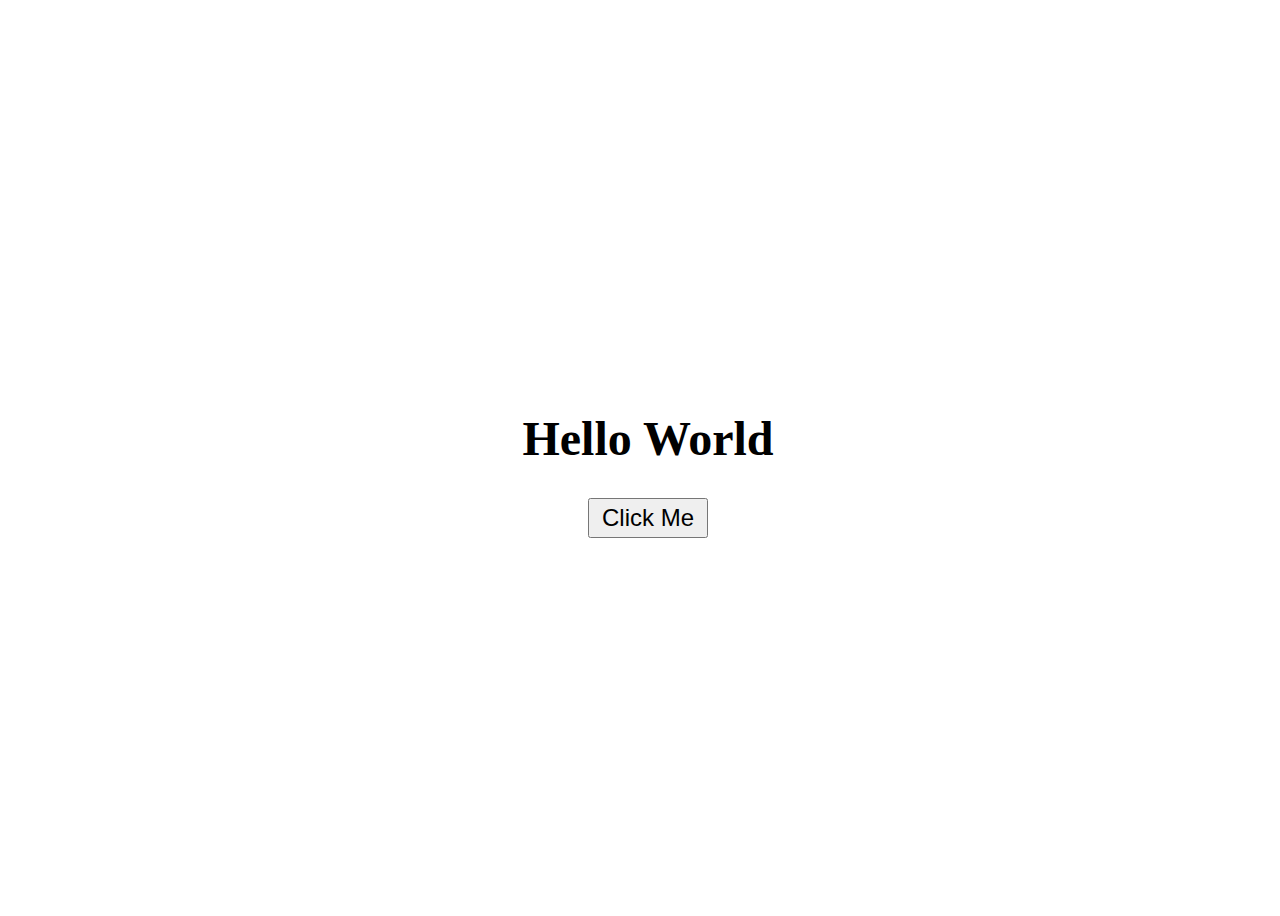
<file: index.html>
<!DOCTYPE html>
<html lang="en">
  <head>
    <meta charset="UTF-8" />
    <meta http-equiv="X-UA-Compatible" content="IE=edge" />
    <meta name="viewport" content="width=device-width, initial-scale=1.0" />
    <title>Utah JS</title>
    <link rel="stylesheet" href="style.css" />
    <script src="index.js" type="module"></script>
  </head>
  <body>
    <div class="wrapper">
      <div class="container">
        <h1 class="heading">Hello <span class="span">World</span></h1>
        <button class="button">Click Me</button>
      </div>
    </div>
  </body>
</html>
</file>
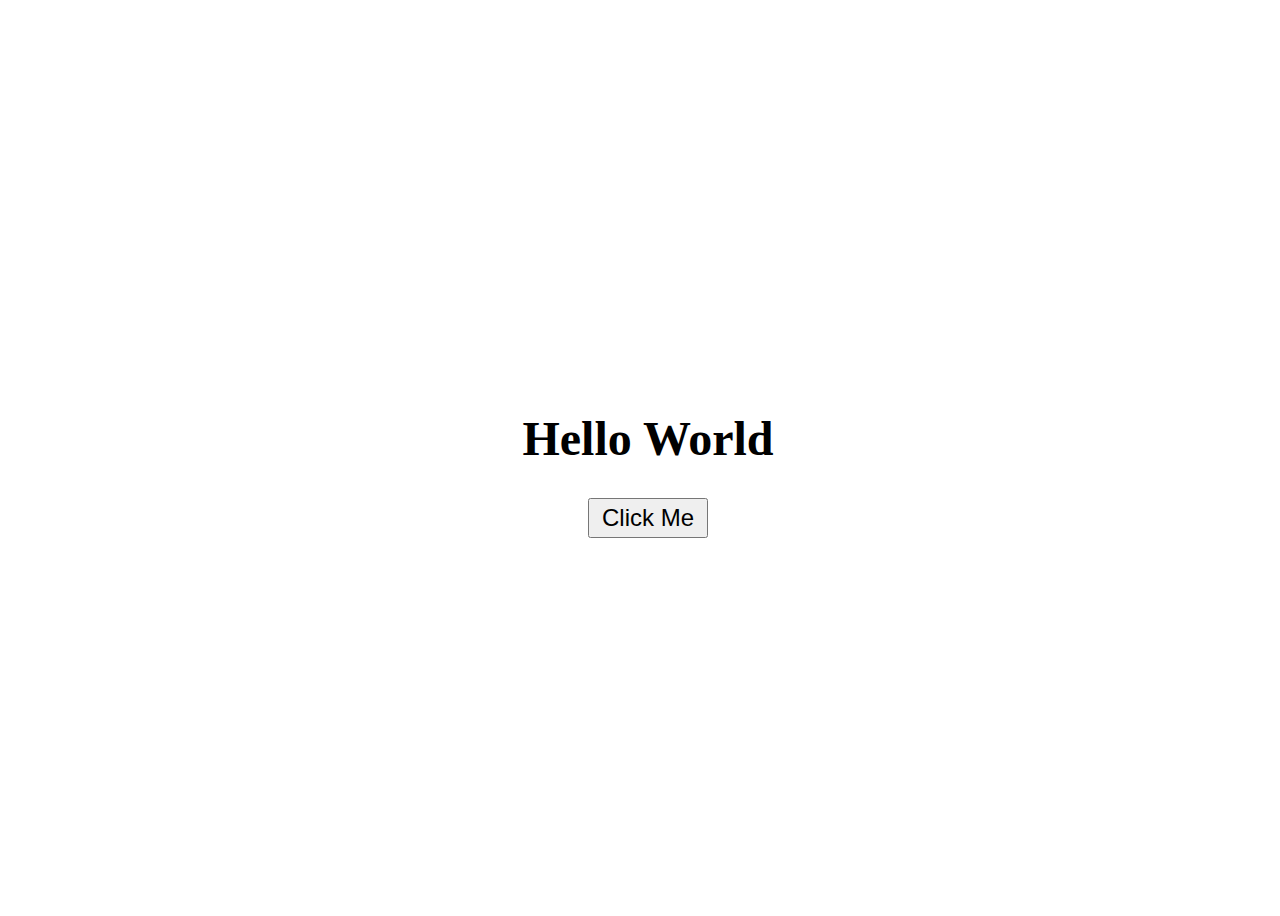
<file: utahjs.html>
<!DOCTYPE html>
<html lang="en">
  <head>
    <meta charset="UTF-8" />
    <meta http-equiv="X-UA-Compatible" content="IE=edge" />
    <meta name="viewport" content="width=device-width, initial-scale=1.0" />
    <title>Utah JS</title>
    <link rel="stylesheet" href="utahjs.css" />
    <script src="utahjs.js" type="module"></script>
  </head>
  <body>
    <div class="wrapper">
      <div class="container">
        <h1 class="heading">Hello <span class="span">World</span></h1>
        <button class="button">Click Me</button>
      </div>
    </div>
  </body>
</html>
</file>
<file: style.css>
.wrapper {
  display: flex;
  align-items: center;
  justify-content: center;
  height: 100vh;
  width: 100vw;
}

.container {
  display: flex;
  flex-direction: column;
  align-items: center;
}

.heading {
  font-size: 48px;
}

.button {
  height: 40px;
  width: 120px;
  font-size: 24px;
}
</file>
<file: utahjs.css>
.wrapper {
  display: flex;
  align-items: center;
  justify-content: center;
  height: 100vh;
  width: 100vw;
}

.container {
  display: flex;
  flex-direction: column;
  align-items: center;
}

.heading {
  font-size: 48px;
}

.button {
  height: 40px;
  width: 120px;
  font-size: 24px;
}
</file>
